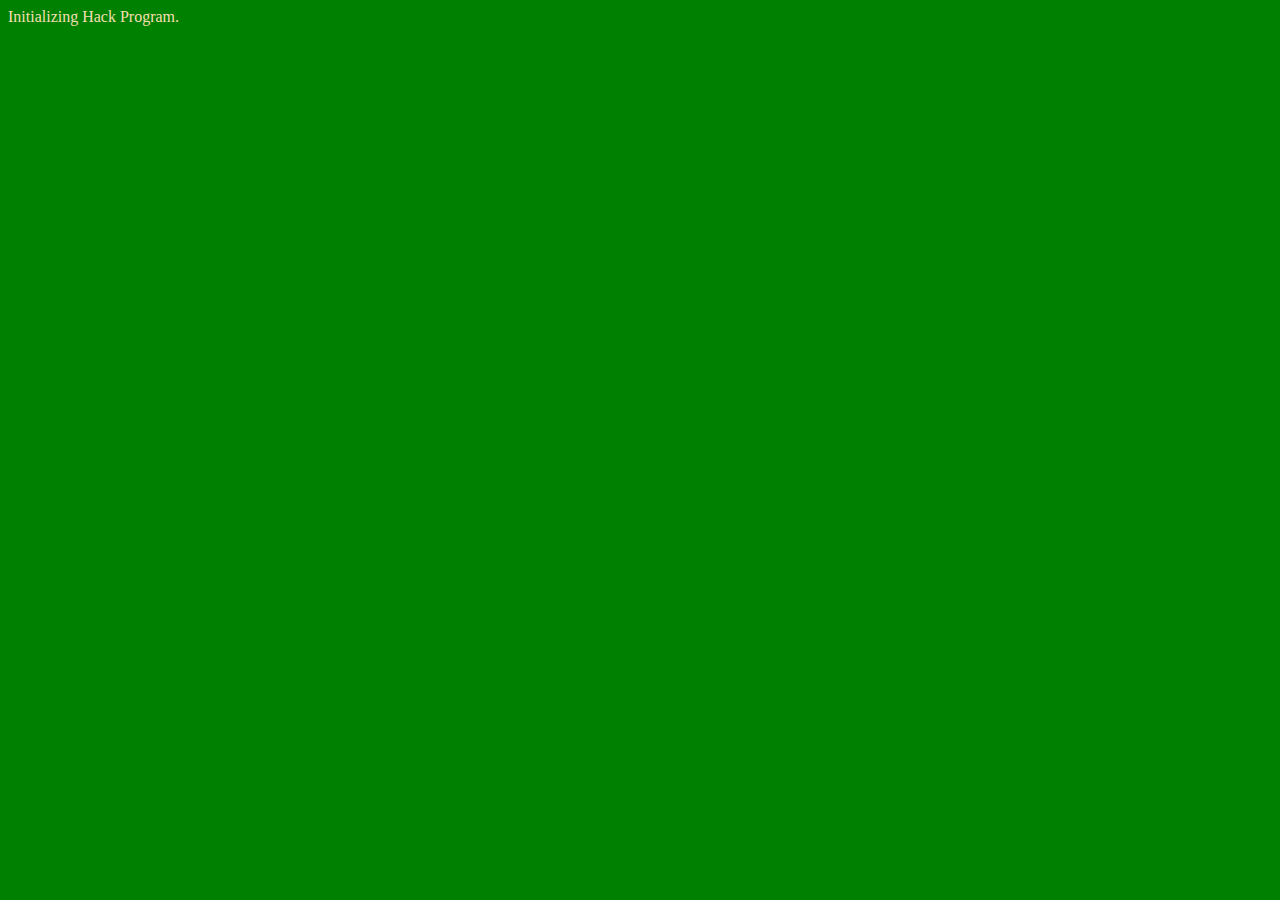
<file: Resources/JavaScript/Free-Resources/Practice JavaScript Problems/Hackerman/index.html>
<!DOCTYPE html>
<html lang="en">

<head>
  <meta charset="UTF-8">
  <meta name="viewport" content="width=device-width, initial-scale=1.0">
  <title>Hacker</title>
  <link rel="stylesheet" href="style.css">
</head>

<body>
  <div>Initializing Hack Program...</div>
  <script src="script.js"></script>
</body>

</html>
</file>
<file: Resources/JavaScript/Free-Resources/Practice JavaScript Problems/Hackerman/style.css>
body {
  background-color: green;
  color: wheat;
}
</file>
